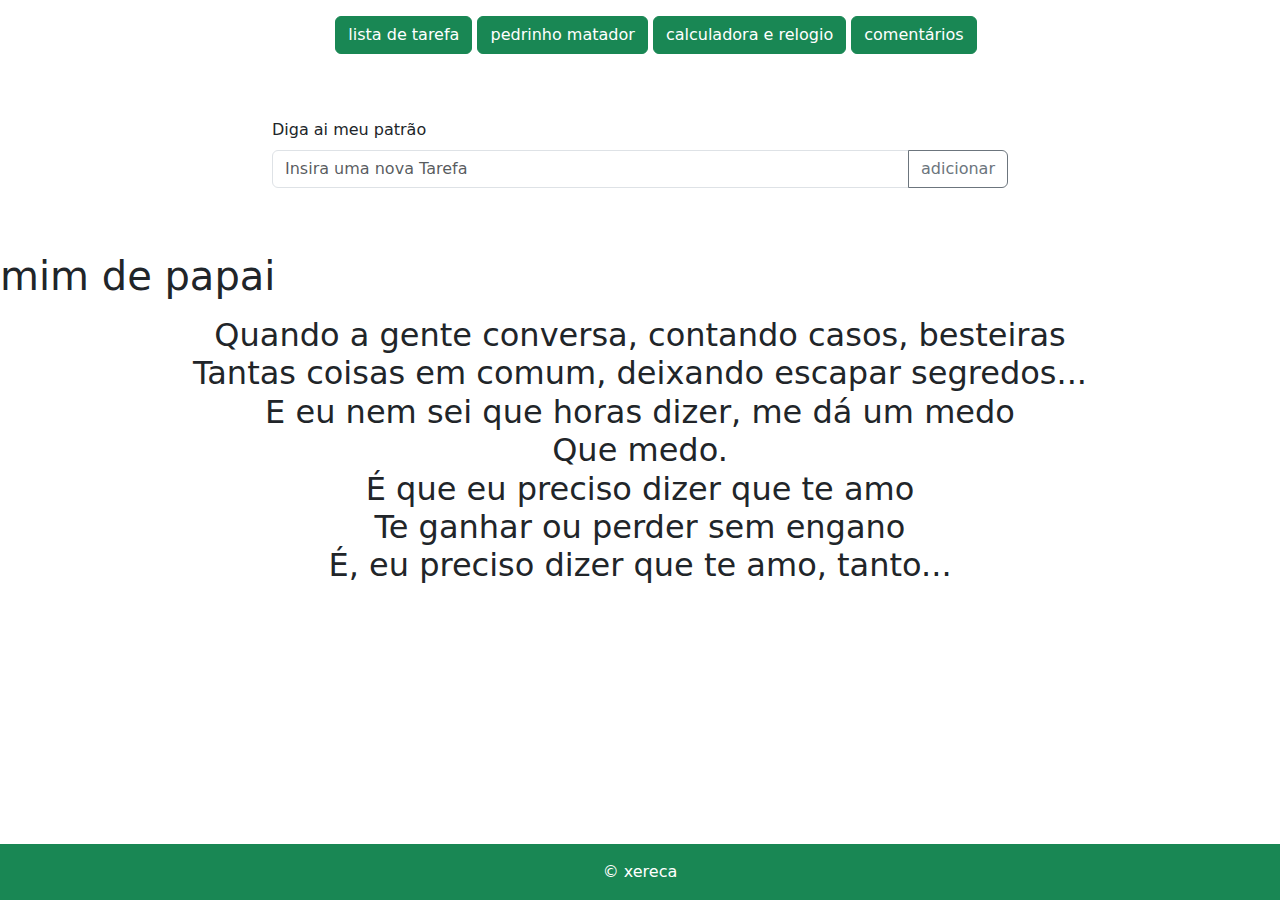
<file: index.html>
<!DOCTYPE html>
<html lang="pt-br">
    <head>
        <meta charset="UTF-8">
        <meta name="viewport" content="width=device-width, initial-scale=1.0">
        <title>Document</title>
        <link rel="stylesheet" href="style.css">
        <link href="https://cdn.jsdelivr.net/npm/bootstrap@5.3.3/dist/css/bootstrap.min.css" rel="stylesheet" integrity="sha384-QWTKZyjpPEjISv5WaRU9OFeRpok6YctnYmDr5pNlyT2bRjXh0JMhjY6hW+ALEwIH" crossorigin="anonymous">
    
    </head> 
    <body>
        <header class="mt-3 text-center">
            <nav>
                <ul type="circle"> 
                    <a  type="button" class="btn btn-success" href="index.html">
                        <li class="menu">lista de tarefa </li>
                    </a>
                    <a  type="button" class="btn btn-success"href="Item2.html">
                        <li class="menu">pedrinho matador</li>
                    </a>
                    <a  type="button" class="btn btn-success"href="Item3.html">
                        <li class="menu">calculadora e relogio</li>
                    </a>
                    <a type="button" class="btn btn-success"  href="comentarios.html">
                        <li class="menu">comentários</li>
                  
                    </a>
                </ul>
            </nav>
        </header>
        <main>  
            <div class="container my-5">
                <div class="row justify-content-center">
                    <div class="col-md-8">
                        <div class="mb-3">
                            <label for="inputText" class="form-label">Diga ai meu patrão</label>
                            <div class="input-group">
                                <input type="text" id="inputText" class="form-control" placeholder="Insira uma nova Tarefa">
                                <button class="btn btn-outline-secondary" type="button" onclick="addTask()">adicionar</button>
                            </div>
                        </div>
                        <ul class="list-group" id="taskList"></ul>
                    </div>
                </div>
            </div>
            <script src="tarefas.js"></script>

            <H1>mim de papai</H1>
            
        <div class="t";> 
            <h2 class="mt-3 text-center"> 
                Quando a gente conversa, contando casos, besteiras <br>    
                Tantas coisas em comum, deixando escapar segredos...<br>
                E eu nem sei que horas dizer, me dá um medo <br>
                Que medo. <br>
                É que eu preciso dizer que te amo <br>
                Te ganhar ou perder sem engano <br>
                É, eu preciso dizer que te amo, tanto... 
            </h2>  
        </div>
    </main>
    <footer class="bg-success text-white text-center py-3">
    &#0169  xereca
    </footer>
    </body>
    <html>
</file>
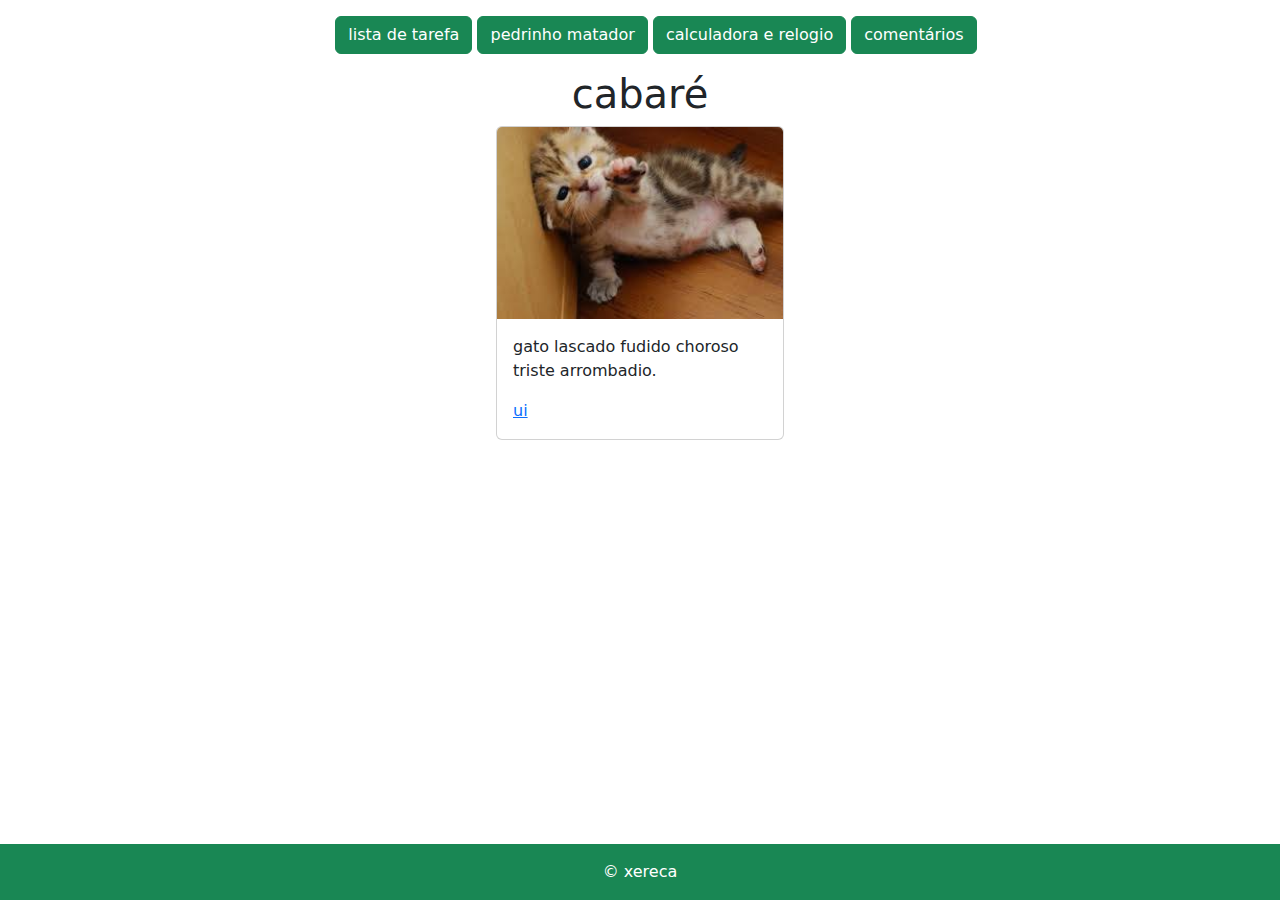
<file: Item2.html>
<!DOCTYPE html>
<html lang="pt-br">
<head>
    <meta charset="UTF-8">
    <title>Document :D</title><!-- Comentario -->
    <link rel="stylesheet" href="style.css">
    <link href="https://cdn.jsdelivr.net/npm/bootstrap@5.3.3/dist/css/bootstrap.min.css" rel="stylesheet" integrity="sha384-QWTKZyjpPEjISv5WaRU9OFeRpok6YctnYmDr5pNlyT2bRjXh0JMhjY6hW+ALEwIH" crossorigin="anonymous">

</head>
<body>
    <header class="mt-3 text-center">  
        <nav>
            <ul type="circle">
                <a type="button" class="btn btn-success" href="index.html" >
                    <li class="menu">lista de tarefa</li>
                </a>
                <a type="button" class="btn btn-success" href="Item2.html">
                    <li class="menu">pedrinho matador</li>
                </a>
                <a type="button" class="btn btn-success"  href="Item3.html">
                    <li class="menu">calculadora e relogio</li>
                </a>
                 <a type="button" class="btn btn-success"  href="comentarios.html">
                    <li class="menu">comentários</li>
                  
                </a>
            </ul>
        </nav>
        <h1>cabaré</h1>
    </header>
    <main>
        <div class="card" style="width: 18rem; margin-left: auto; margin-right: auto;">
            <img src="img/image.png" class="card-img-top" alt="...">
            <div class="card-body">
              <p class="card-text">gato lascado fudido choroso triste arrombadio.</p>
              <a href="https://youtu.be/ZlQGgDE9NNk?si=MNurq-WP6qe_gbGW class=" class=" btn-primary">ui</a>
            </div>
        </div>
        
    </main>
    
    <footer class="bg-success text-white text-center py-3">
      &#0169  xereca
    </footer>
    
</body>
</html>
</file>
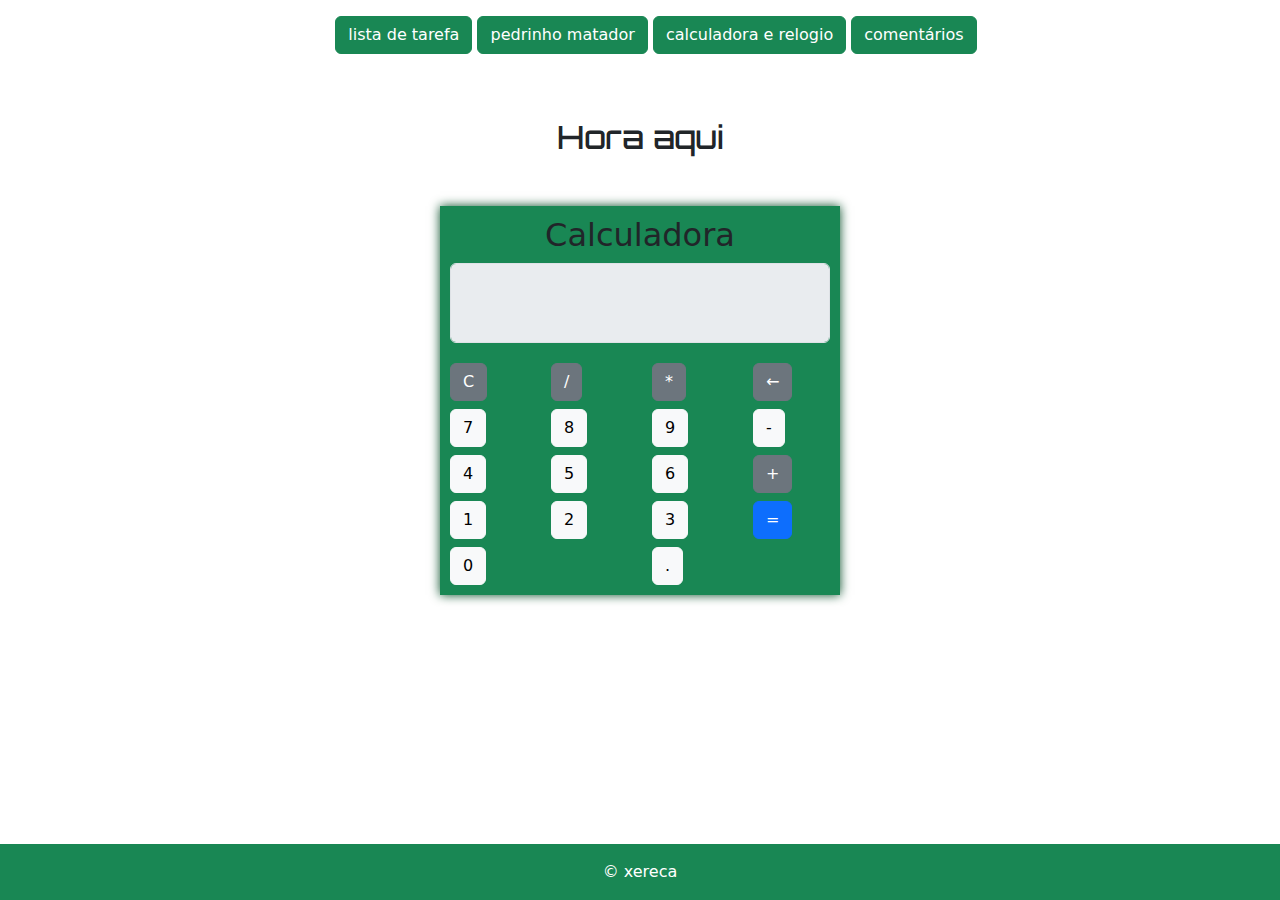
<file: Item3.html>
<!DOCTYPE html>
<html lang="pt-br">
<head>
    <meta charset="UTF-8">
    <title>Document :D</title><!-- Comentario -->
    <link rel="stylesheet" href="style.css">
    <link href="https://cdn.jsdelivr.net/npm/bootstrap@5.3.3/dist/css/bootstrap.min.css" rel="stylesheet" integrity="sha384-QWTKZyjpPEjISv5WaRU9OFeRpok6YctnYmDr5pNlyT2bRjXh0JMhjY6hW+ALEwIH" crossorigin="anonymous">
    <style>

   @import url('https://fonts.googleapis.com/css2?family=Orbitron:wght@400..900&family=Roboto+Mono:ital,wght@0,100..700;1,100..700&display=swap');
 
        .calculator {
            max-width: 400px;
            margin: 50px auto;
            padding: 10px;
            box-shadow: 0 0 10px rgba(4, 75, 37, 0.983);
        }
        .calculator-screen {
            height: 80px;
            margin-bottom: 20px;
            text-align: right;
            font-size: 2em;
            padding: 10px;
        }       
        .sub{
         font-family: "Orbitron", sans-serif;
         font-optical-sizing: auto;

        }
 </style>
</head>
<body>
    <header class="mt-3 text-center">  
        <nav>
            <ul type="circle">
                <a type="button" class="btn btn-success" href="index.html" >
                    <li class="menu">lista de tarefa</li>
                </a>
                <a type="button" class="btn btn-success" href="Item2.html">
                    <li class="menu">pedrinho matador</li>
                </a>
                <a type="button" class="btn btn-success"  href="Item3.html">
                    <li class="menu">calculadora e relogio</li>
                </a>
                 <a type="button" class="btn btn-success"  href="comentarios.html">
                    <li class="menu">comentários</li>
                  
                </a>
            </ul>
        </nav>
        <h1></h1>
    </header>
    <main>
            
 <script>
    function atual() {
        const now = new Date();

        // Formatar a data e hora no formato brasileiro
        const day = String(now.getDate()).padStart(2, '0');
        const month = String(now.getMonth() + 1).padStart(2, '0'); // Meses começam do zero
        const year = now.getFullYear();
        const hours = String(now.getHours()).padStart(2, '0');
        const minutes = String(now.getMinutes()).padStart(2, '0');
        const seconds = String(now.getSeconds()).padStart(2, '0');

        const formattedDateTime = `${day}/${month}/${year} ${hours}:${minutes}:${seconds}`;

        // Atualizar o conteúdo do elemento <h2> com o id "DataHora"
        document.getElementById('DataHora').innerText = formattedDateTime;
    }

    // Configurar a atualização a cada segundo
    setInterval(atual, 1000);

</script>
<div class = "container my-5 text-center">
    <h2 id="DataHora" class="sub"> Hora aqui </h2>
</div>
<section>
    <script src="calculadora.js" ></script> 
    <div class="container">
        
        <div class="calculator bg-success">
            <h2 class="text-center">Calculadora</h2>
            <input type="text" class="calculator-screen form-control" id="screen" disabled>
            <div class="row">
                <div class="col-3">
                    <button type="button" class="btn btn-secondary btn-block" onclick="clearScreen()">C</button>
                </div>
                <div class="col-3">
                    <button type="button" class="btn btn-secondary btn-block" onclick="appendToScreen('/')">/</button>
                </div>
                <div class="col-3">
                    <button type="button" class="btn btn-secondary btn-block" onclick="appendToScreen('*')">*</button>
                </div>
                <div class="col-3">
                    <button type="button" class="btn btn-secondary btn-block" onclick="backspace()">←</button>
                </div>
            </div>
            <div class="row mt-2">
                <div class="col-3">
                    <button type="button" class="btn btn-light btn-block" onclick="appendToScreen('7')">7</button>
                </div>
                <div class="col-3">
                    <button type="button" class="btn btn-light btn-block" onclick="appendToScreen('8')">8</button>
                </div>
                <div class="col-3">
                    <button type="button" class="btn btn-light btn-block" onclick="appendToScreen('9')">9</button>
                </div>
                <div class="col-3">
                    <button type="button" class="btn btn-light btn-block" onclick="appendToScreen('-')">-</button>
                </div>
            </div>
            <div class="row mt-2">
                <div class="col-3">
                    <button type="button" class="btn btn-light btn-block" onclick="appendToScreen('4')">4</button>
                </div>
                <div class="col-3">
                    <button type="button" class="btn btn-light btn-block" onclick="appendToScreen('5')">5</button>
                </div>
                <div class="col-3">
                    <button type="button" class="btn btn-light btn-block" onclick="appendToScreen('6')">6</button>
                </div>
                <div class="col-3">
                    <button type="button" class="btn btn-secondary btn-block" onclick="appendToScreen('+')">+</button>
                </div>
            </div>
            <div class="row mt-2">
                <div class="col-3">
                    <button type="button" class="btn btn-light btn-block" onclick="appendToScreen('1')">1</button>
                </div>
                <div class="col-3">
                    <button type="button" class="btn btn-light btn-block" onclick="appendToScreen('2')">2</button>
                </div>
                <div class="col-3">
                    <button type="button" class="btn btn-light btn-block" onclick="appendToScreen('3')">3</button>
                </div>
                <div class="col-3">
                    <button type="button" class="btn btn-primary btn-block" onclick="calculateResult()">=</button>
                </div>
            </div>
            <div class="row mt-2">
                <div class="col-6">
                    <button type="button" class="btn btn-light btn-block" onclick="appendToScreen('0')">0</button>
                </div>
                <div class="col-6">
                    <button type="button" class="btn btn-light btn-block" onclick="appendToScreen('.')">.</button>
                </div>
            </div>
        </div>
    </div>
    <script src="https://code.jquery.com/jquery-3.5.1.slim.min.js"></script>
    <script src="https://cdn.jsdelivr.net/npm/@popperjs/core@2.5.4/dist/umd/popper.min.js"></script>
    <script src="https://maxcdn.bootstrapcdn.com/bootstrap/4.5.2/js/bootstrap.min.js"></script>
</section>

        
    </main>
    <footer class="bg-success text-white text-center py-3">
        &#0169  xereca
      </footer>
    
</body>
</html>
</file>
<file: style.css>
a{text-decoration: none;}
.menu{list-style-type: none;}

html, body {
    height: 100%;
}
body {
    display: flex;
    flex-direction: column;
}
main {
    flex: 1;
}
</file>
